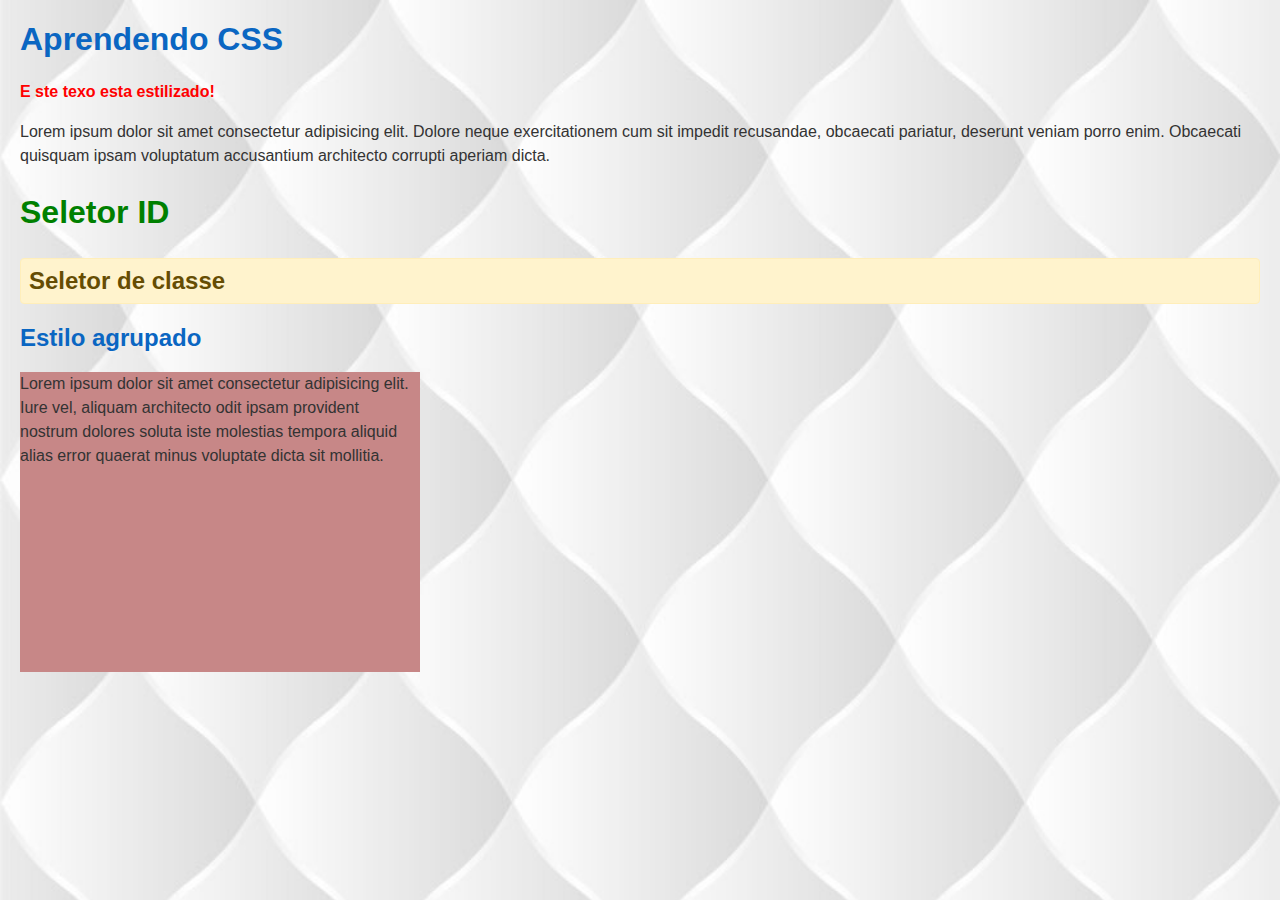
<file: css1/index.html>
<!DOCTYPE html>
<html lang="pt-br">
<head>
    <meta charset="UTF-8">
    <meta name="viewport" content="width=device-width, initial-scale=1.0">
    <title>Trabalhando com CSS</title>
    <link rel="stylesheet" href="style.css">

</head>
<body>
    <h1>Aprendendo CSS</h1>
    <p style="color: red; font-weight: bold;">E ste texo esta estilizado!</p>

    <p>Lorem ipsum dolor sit amet consectetur adipisicing elit. Dolore neque exercitationem cum sit impedit recusandae, obcaecati pariatur, deserunt veniam porro enim. Obcaecati quisquam ipsam voluptatum accusantium architecto corrupti aperiam dicta.</p>

    <h2 id="subtitulo">Seletor ID</h2>

    <h2 class="aviso">Seletor de classe</h2>

    <h2>Estilo agrupado</h2>

    <div class="caixa3">
        <p>Lorem ipsum dolor sit amet consectetur adipisicing elit. Iure vel, aliquam architecto odit ipsam provident nostrum dolores soluta iste molestias tempora aliquid alias error quaerat minus voluptate dicta sit mollitia.</p>
    </div>
</body>
</html>
</file>
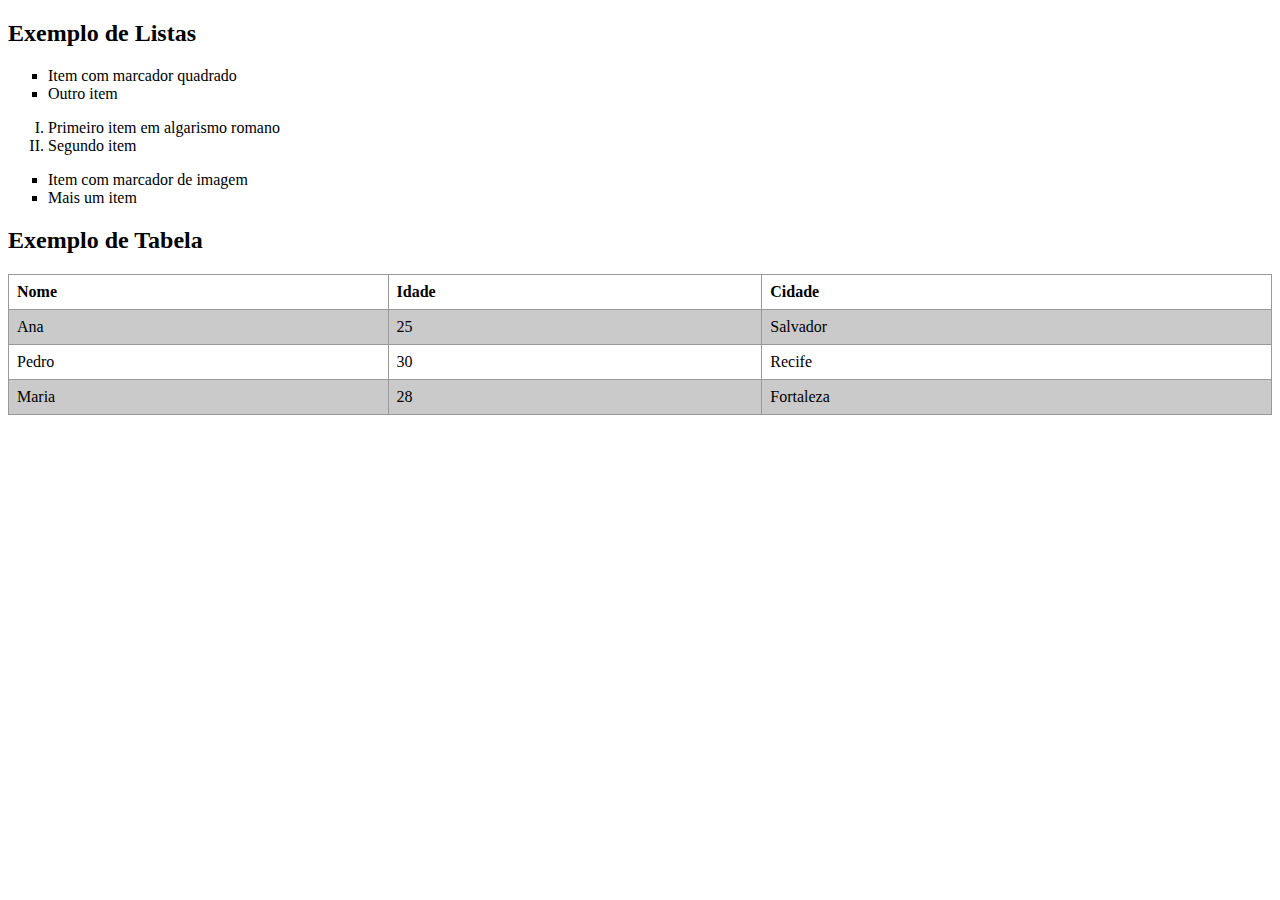
<file: css2/index.html>
<!DOCTYPE html>
<html lang="en">
<head>
    <meta charset="UTF-8">
    <meta name="viewport" content="width=device-width, initial-scale=1.0">
    <title>CSS em listas e tabelas</title>
    <link rel="stylesheet" href="style.css">
</head>
<body>
     <h2>Exemplo de Listas</h2>

    <ul class="lista1">
        <li>Item com marcador quadrado</li>
        <li>Outro item</li>
    </ul>

    <ol class="lista2">
        <li>Primeiro item em algarismo romano</li>
        <li>Segundo item</li>
    </ol>

    <ul class="lista1">
        <li>Item com marcador de imagem</li>
        <li>Mais um item</li>
    </ul>


    <h2>Exemplo de Tabela</h2>

    <table class="tabela">
        <tr>
            <th>Nome</th>
            <th>Idade</th>
            <th>Cidade</th>
        </tr>
        <tr>
            <td>Ana</td>
            <td>25</td>
            <td>Salvador</td>
        </tr>
        <tr>
            <td>Pedro</td>
            <td>30</td>
            <td>Recife</td>
        </tr>
        <tr>
            <td>Maria</td>
            <td>28</td>
            <td>Fortaleza</td>
        </tr>
    </table>
    
</body>
</html>
</file>
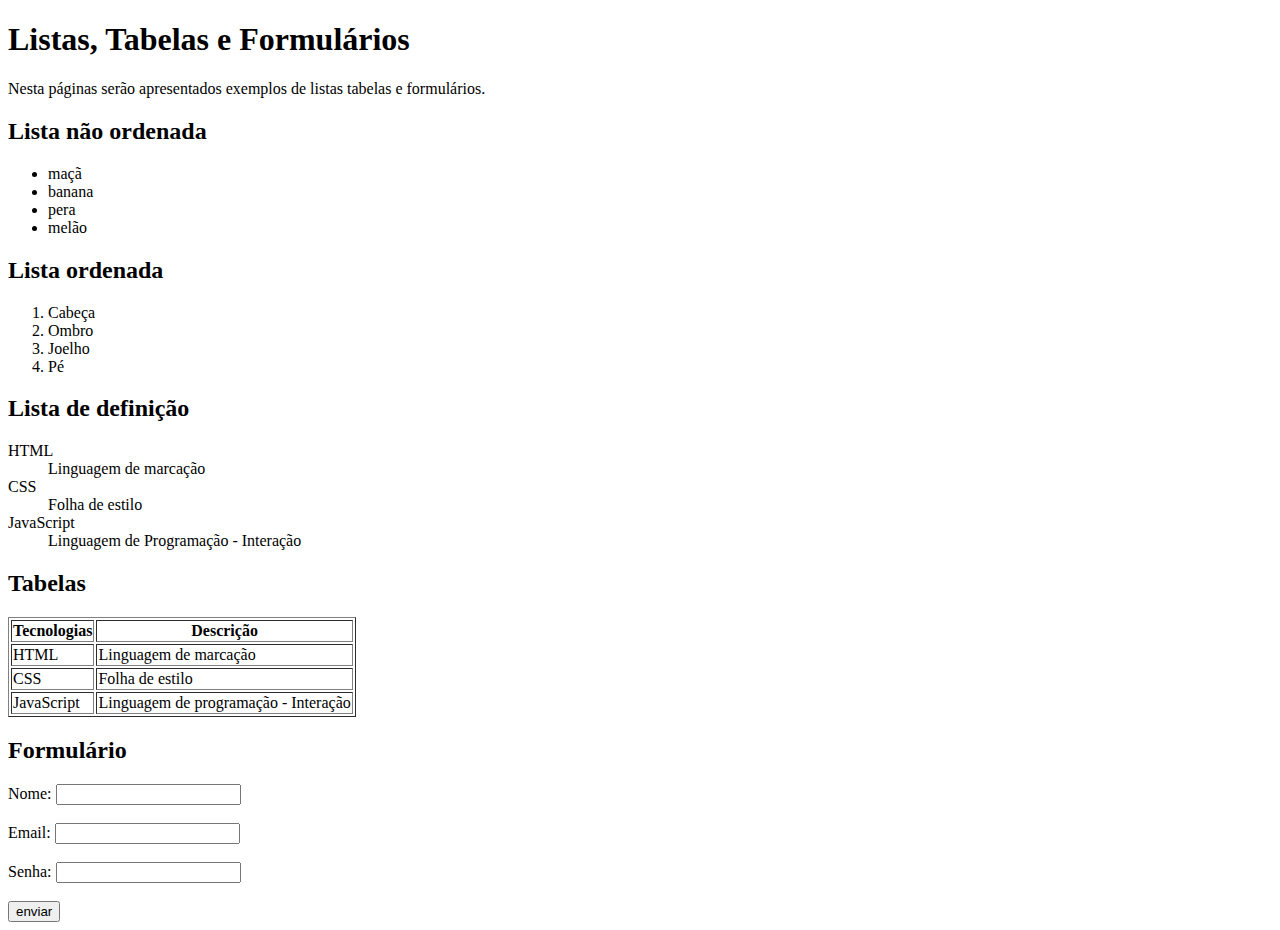
<file: html2/index.html>
<!DOCTYPE html>
<html lang="en">
<head>
    <meta charset="UTF-8">
    <meta name="viewport" content="width=device-width, initial-scale=1.0">
    <title>HTML 02 - Listas, Tabelas e Formulários</title>
</head>
<body>
    <h1>Listas, Tabelas e Formulários</h1>
    <p>Nesta páginas serão apresentados exemplos de listas tabelas e formulários.</p>

    <h2>Lista não ordenada</h2>
    <ul>
        <li>maçã</li>
        <li>banana</li>
        <li>pera</li>
        <li>melão</li>
    </ul>

    <h2>Lista ordenada</h2>
    <ol>
        <li>Cabeça</li>
        <li>Ombro</li>
        <li>Joelho</li>
        <li>Pé</li>
    </ol>

    <h2>Lista de definição</h2>
    <dl>
        <dt>HTML</dt>
        <dd>Linguagem de marcação</dd>
        <dt>CSS</dt>
        <dd>Folha de estilo</dd>
        <dt>JavaScript</dt>
        <dd>Linguagem de Programação - Interação</dd>
    </dl>


    <h2>Tabelas</h2>
    <table border="1">
        <tr>
            <th>Tecnologias</th>
            <th>Descrição</th>
        </tr>
        <tr>
            <td>HTML</td>
            <td>Linguagem de marcação</td>
        </tr>
        <tr>
            <td>CSS</td>
            <td>Folha de estilo</td>
        </tr>
        <tr>
            <td>JavaScript</td>
            <td>Linguagem de programação - Interação</td>
        </tr>
    </table>

    <h2>Formulário</h2>

    <form action="#">
        <label for="nome">Nome: </label>
        <input type="text" id="nome" name="nome"><br><br>

        <label for="email">Email: </label>
        <input type="text" id="email" name="email"><br><br>
        
        <label for="senha">Senha: </label>
        <input type="password" id="senha" name="senha"><br><br>

        <input type="submit" value="enviar">
        
    </form>
</body>
</html>
</file>
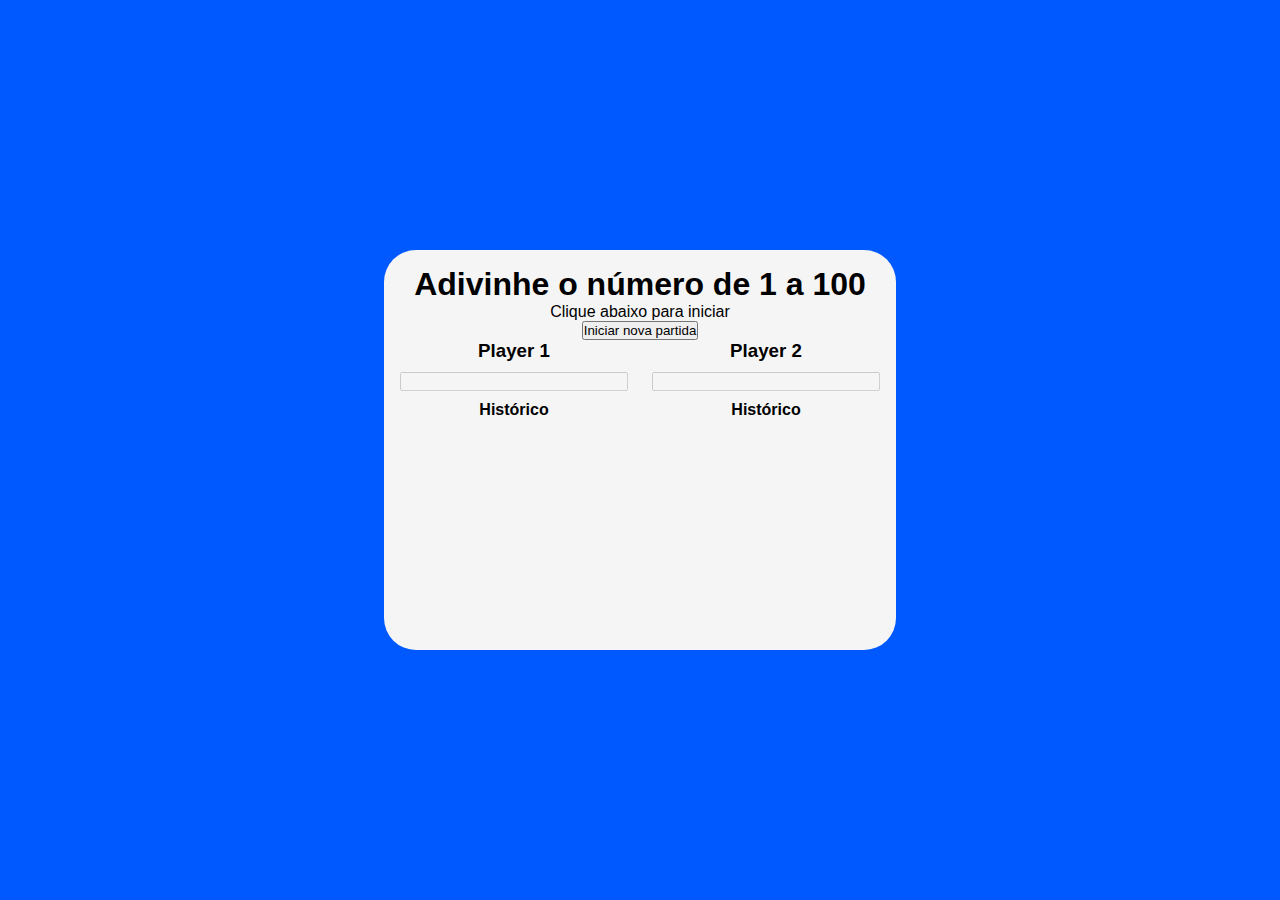
<file: js/index.html>
<!DOCTYPE html>
<html lang="en">
<head>
    <meta charset="UTF-8">
    <meta name="viewport" content="width=device-width, initial-scale=1.0">
    <title>Adivinhe o número</title>
    <link rel="stylesheet" href="style.css">
</head>
<body>
    <main>
        <h1>Adivinhe o número de 1 a 100</h1>
        <div id="info">
            <!-- <button id="startBt">Iniciar</button> -->
            <p id="letreiro">Clique abaixo para iniciar</p>
            
            <button id="chute">Iniciar nova partida</button>
        </div>
        <div id="players">
            <div id="player1" class="player">
                <h3>Player 1</h3>
                <input type="number" id="player1Input" max="100" min="1" disabled>

                <h4>Histórico</h4>
                <ul id="hist1">
                    <!-- <li>O número 3 é menor</li>
                    <li>O número 8 é maior, porém, é o mais próximo</li>
                    <li>Chutou 5</li> -->
                </ul>
            </div>


            <div id="player2" class="player">
                <h3>Player 2</h3>
                <input type="number" id="player2Input" max="100" min="1" disabled>

                <h4>Histórico</h4>
                <ul id="hist2">
                    <!-- <li>O número 4 é menor, porém, é mais próximo</li>
                    <li>O número 10 é maior</li>
                    <li>Chutou 6</li> -->
                </ul>
            </div>
        </div>
    </main>

    <script src="script.js"></script>
</body>
</html>
</file>
<file: css1/style.css>
body{
    font-family: Arial, Helvetica, sans-serif;
    background-color: #a5ff71;
    background-image: url("back2.png");
    background-repeat: no-repeat;
    background-size: cover;
    margin: 20px;
}h1, h2{
    color: #0a66c2;
}

p{
    color: #333;
    line-height: 1.5;
}

#subtitulo{
    color: green;
    font-size: 2rem;
}

.aviso{
    background-color: #fff3cd;
    color: #664d03;
    padding: 8px;
    border: 1px solid #ffeeba;
    border-radius: 4px;
}

.caixa3{
    width: 400px;
    min-height: 300px;
    max-width: 100%;
    background: rgb(199, 135, 135);
}
</file>
<file: css2/style.css>
.lista1 {
  list-style-type: square;   /* marcador quadrado */
}

.lista2 {
  list-style-type: upper-roman; /* algarismos romanos */
}

.lista3 {
  list-style-image: url("icone.png"); /* marcador com imagem */
}

.tabela{
    border-collapse: collapse; /* une bordas adjacentes */
    width: 100%;
}
.tabela th, .tabela td {
    border: 1px solid #999999;
    padding: 8px;
    text-align: left;
}
.tabela tr:nth-child(even) {
    background-color: #cacaca; /* linhas alternadas */
}
</file>
<file: js/style.css>
*{
    padding: 0;
    margin: 0;
    box-sizing: border-box;
    font-family: sans-serif;
}

/*display flex centralizado*/
body, main, #players, #info, .player{
    display: flex;
    justify-content: center;
    align-items: center;
}

body{
    height: 100vh;
    width: 100vw;
    background-color: rgb(0, 89, 255);

}

main{
    background-color: whitesmoke;
    width: 40%;
    height: fit-content;
    min-height: 400px;

    padding: 1rem;

    border-radius: 2rem;

    flex-direction: column;
    justify-content: flex-start;
}

input{
    width: 100%;
}

#info{
    flex-direction: column;
}#players{
    gap: 1.5rem;
    width: 100%;
}.player{
    width: 50%;
    height: 250px;

    flex-direction: column;
    justify-content: flex-start;
    gap: 10px;
}.player ul{
    width: 100%;
    height: 100%;
    overflow-y: scroll;
}.player li{
    list-style-type: none;
    margin: 0 0 10px;
}
</file>
